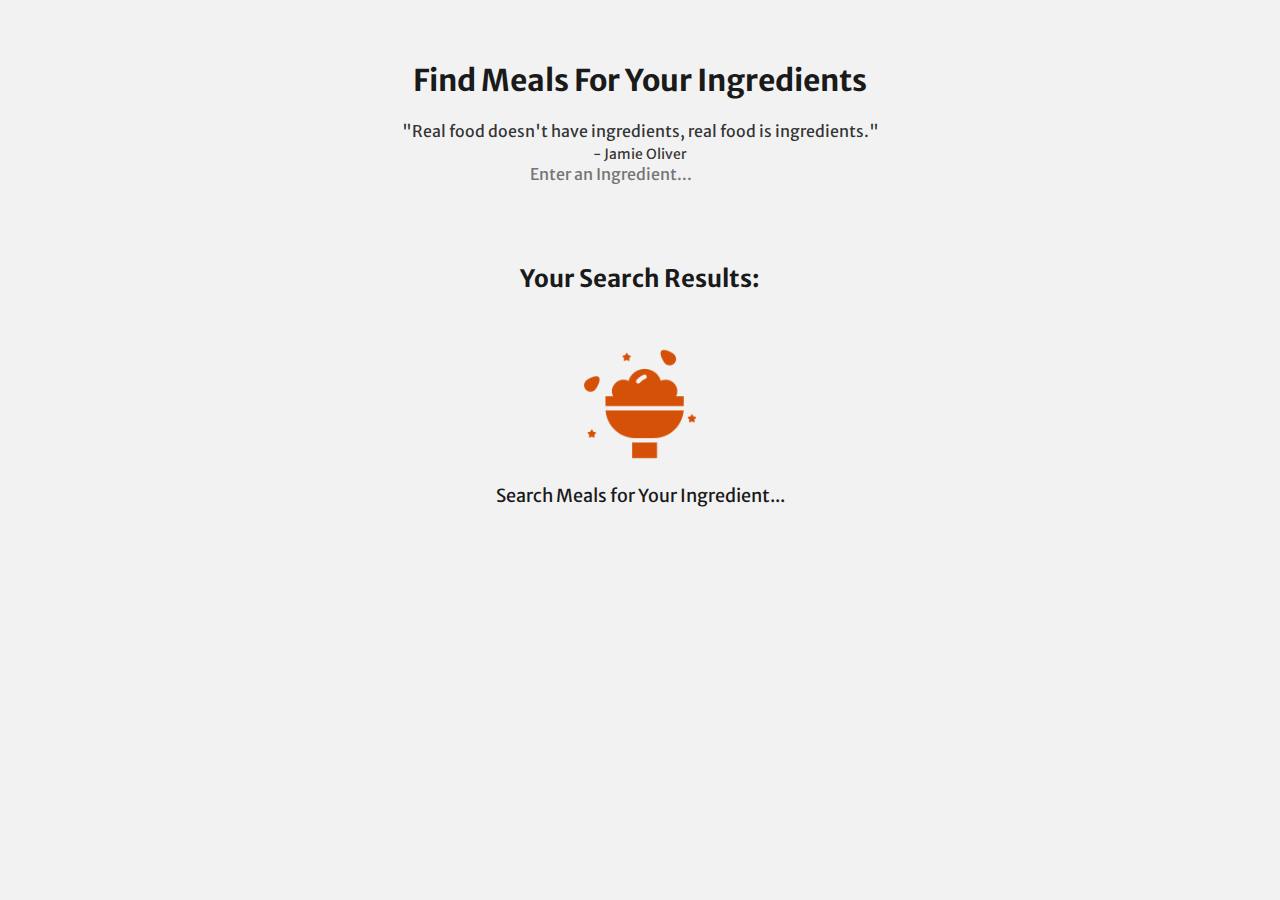
<file: index.html>
<!DOCTYPE html>
<html lang="en">
  <head>
    <meta charset="UTF-8" />
    <meta http-equiv="X-UA-Compatible" content="IE=edge" />
    <meta name="viewport" content="width=device-width, initial-scale=1.0" />
    <meta
      name="Find Your Meals"
      content="Discover your perfect meals in seconds with Find Your Meal - Fast and many."
    />
    <meta
      name="description"
      content="Discover your perfect meals in seconds with Find Your Meal - Fast and many"
    />
    <meta name="keywords" content="meal, recipe, ingredients" />
    <meta name="author" content="Kashyap" />
    <meta
      property="og:title"
      content="Discover your perfect meals in seconds with Find Your Meal - Fast and many"
    />
    <meta property="og:type" content="website" />
    <meta property="og:url" content="" />
    <meta name="msapplication-TileColor" content="#da532c" />
    <meta name="theme-color" content="#ffffff" />

    <link rel="apple-touch-icon" sizes="180x180" href="./public/apple-touch-icon.png" />
    <link rel="icon" type="image/png" sizes="32x32" href="./public/favicon-32x32.png" />
    <link rel="icon" type="image/png" sizes="16x16" href="./public/favicon-16x16.png" />
    <link rel="manifest" href="./public/site.webmanifest" />

    <link rel="preconnect" href="https://fonts.googleapis.com" />
    <link rel="preconnect" href="https://fonts.gstatic.com" crossorigin />
    <link
      href="https://fonts.googleapis.com/css2?family=Merriweather+Sans:wght@300;400;500;600&display=swap"
      rel="stylesheet"
    />

    <link rel="stylesheet" href="./src/styles/Resets.css" />
    <link rel="stylesheet" href="./src/styles/Homepage.css" />
    <link rel="stylesheet" href="./src/styles/Overlay.css" />
    <link rel="stylesheet" href="./src/styles/Loaders.css" />

    <link
      rel="stylesheet"
      href="https://cdnjs.cloudflare.com/ajax/libs/font-awesome/6.4.0/css/all.min.css"
      integrity="sha512-iecdLmaskl7CVkqkXNQ/ZH/XLlvWZOJyj7Yy7tcenmpD1ypASozpmT/E0iPtmFIB46ZmdtAc9eNBvH0H/ZpiBw=="
      crossorigin="anonymous"
      referrerpolicy="no-referrer"
    />

    <title>Find Your Meals</title>
  </head>
  <body>
    <div class="app">
      <section class="app__headingSection">
        <h1 class="app__headingSection__heading">Find Meals For Your Ingredients</h1>
        <blockquote class="app__headingSection__quote">
          "Real food doesn't have ingredients, real food is ingredients." <br />
          <cite>- Jamie Oliver</cite>
        </blockquote>
      </section>
      <div class="app__searchMealFormContainer">
        <form data-id="searchForm" class="app__searchMealFormContainer__searchMealForm">
          <input
            data-id="searchInput"
            type="search"
            name="mealName"
            id="mealName"
            class="app__searchMealFormContainer__searchMealForm__searchInput"
            placeholder="Enter an Ingredient..."
          />
          <button type="submit" class="app__searchMealFormContainer__searchMealForm__submitBtn">
            <i class="fas fa-search"></i>
          </button>
        </form>
      </div>
      <section class="app__searchResultSection">
        <h2 class="app__searchResultSection__sectionHeading">Your Search Results:</h2>
        <div data-id="mealDisplayGrid" class="app__searchResultSection__mealDisplayGrid">
          <div class="app__searchResultSection__mealDisplayGrid__initialBanner">
            <span class="app__searchResultSection__mealDisplayGrid__initialBanner__bannerImg">
              <img src="./public/Meal.png" alt="meal" />
            </span>
            <span class="app__searchResultSection__mealDisplayGrid__initialBanner__mainMsg">
              Search Meals for Your Ingredient...
            </span>
          </div>
        </div>
      </section>
      <div data-id="recipeModalOverlay" class="app__recipeModalOverlay hidden"></div>
    </div>

    <script type="module" src="./src/scripts/App.js"></script>
  </body>
</html>
</file>
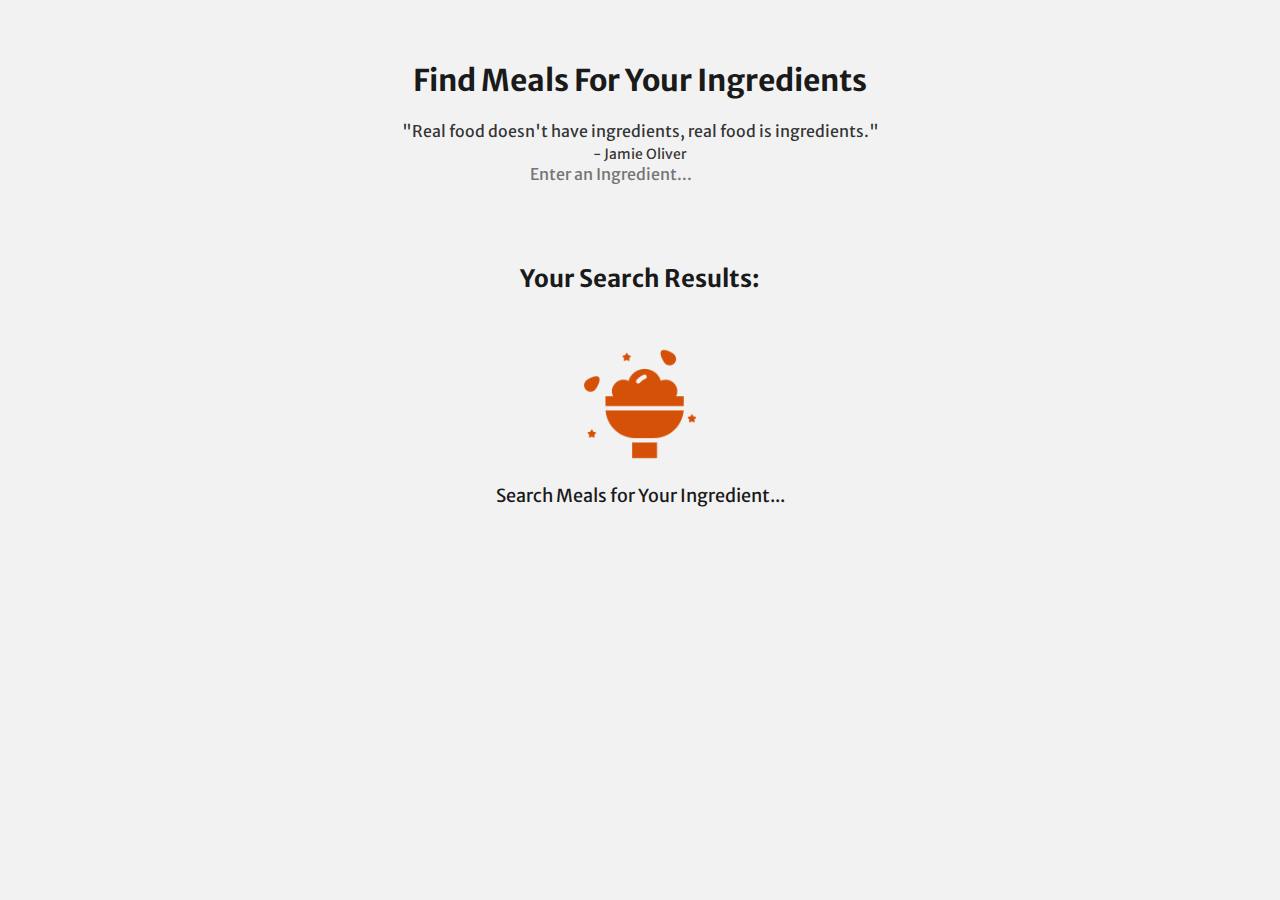
<file: public/Index.html>
<!DOCTYPE html>
<html lang="en">
  <head>
    <meta charset="UTF-8" />
    <meta http-equiv="X-UA-Compatible" content="IE=edge" />
    <meta name="viewport" content="width=device-width, initial-scale=1.0" />
    <meta
      name="Find Your Meals"
      content="Discover your perfect meals in seconds with Find Your Meal - Fast and many."
    />
    <meta
      name="description"
      content="Discover your perfect meals in seconds with Find Your Meal - Fast and many"
    />
    <meta name="keywords" content="meal, recipe, ingredients" />
    <meta name="author" content="Kashyap" />
    <meta
      property="og:title"
      content="Discover your perfect meals in seconds with Find Your Meal - Fast and many"
    />
    <meta property="og:type" content="website" />
    <meta property="og:url" content="" />
    <meta name="msapplication-TileColor" content="#da532c" />
    <meta name="theme-color" content="#ffffff" />

    <link rel="apple-touch-icon" sizes="180x180" href="/public/apple-touch-icon.png" />
    <link rel="icon" type="image/png" sizes="32x32" href="/public/favicon-32x32.png" />
    <link rel="icon" type="image/png" sizes="16x16" href="/public/favicon-16x16.png" />
    <link rel="manifest" href="/public/site.webmanifest" />

    <link rel="preconnect" href="https://fonts.googleapis.com" />
    <link rel="preconnect" href="https://fonts.gstatic.com" crossorigin />
    <link
      href="https://fonts.googleapis.com/css2?family=Merriweather+Sans:wght@300;400;500;600&display=swap"
      rel="stylesheet"
    />

    <link rel="stylesheet" href="../src/styles/Resets.css" />
    <link rel="stylesheet" href="../src/styles/Homepage.css" />
    <link rel="stylesheet" href="../src/styles/Overlay.css" />
    <link rel="stylesheet" href="../src/styles/Loaders.css" />

    <link
      rel="stylesheet"
      href="https://cdnjs.cloudflare.com/ajax/libs/font-awesome/6.4.0/css/all.min.css"
      integrity="sha512-iecdLmaskl7CVkqkXNQ/ZH/XLlvWZOJyj7Yy7tcenmpD1ypASozpmT/E0iPtmFIB46ZmdtAc9eNBvH0H/ZpiBw=="
      crossorigin="anonymous"
      referrerpolicy="no-referrer"
    />

    <title>Find Your Meals</title>
  </head>
  <body>
    <div class="app">
      <section class="app__headingSection">
        <h1 class="app__headingSection__heading">Find Meals For Your Ingredients</h1>
        <blockquote class="app__headingSection__quote">
          "Real food doesn't have ingredients, real food is ingredients." <br />
          <cite>- Jamie Oliver</cite>
        </blockquote>
      </section>
      <div class="app__searchMealFormContainer">
        <form data-id="searchForm" class="app__searchMealFormContainer__searchMealForm">
          <input
            data-id="searchInput"
            type="search"
            name="mealName"
            id="mealName"
            class="app__searchMealFormContainer__searchMealForm__searchInput"
            placeholder="Enter an Ingredient..."
          />
          <button type="submit" class="app__searchMealFormContainer__searchMealForm__submitBtn">
            <i class="fas fa-search"></i>
          </button>
        </form>
      </div>
      <section class="app__searchResultSection">
        <h2 class="app__searchResultSection__sectionHeading">Your Search Results:</h2>
        <div data-id="mealDisplayGrid" class="app__searchResultSection__mealDisplayGrid">
          <div class="app__searchResultSection__mealDisplayGrid__initialBanner">
            <span class="app__searchResultSection__mealDisplayGrid__initialBanner__bannerImg">
              <img src="./Meal.png" alt="meal" />
            </span>
            <span class="app__searchResultSection__mealDisplayGrid__initialBanner__mainMsg">
              Search Meals for Your Ingredient...
            </span>
          </div>
        </div>
      </section>
      <div data-id="recipeModalOverlay" class="app__recipeModalOverlay hidden"></div>
    </div>

    <script type="module" src="../src/scripts/_App.js"></script>
  </body>
</html>
</file>
<file: src/styles/Homepage.css>
.app {
    max-width: 120em;
    padding-block: var(--padding-app-block);
    padding-inline: var(--padding-app-inline);
    text-align: center;
}

.app__headingSection {
    display: grid;
    gap: 1.5rem;
    align-items: center;
}

.app__headingSection__heading {
    font-size: var(--fs-3xl);
}

.app__headingSection__quote {
    color: hsl(var(--color-text) / 0.9);
}

.app__headingSection__quote cite {
    font-style: normal;
    font-size: var(--fs-sm);
}

.app__searchMealForm {
    max-width: 33.75rem;
    margin-block: 3rem;
    margin-inline: auto;
    display: flex;
    justify-content: center;
    border-radius: 2em;
    overflow: hidden;
    border: 1px solid hsl(var(--color-theme));
}

.app__searchMealForm__searchInput {
    width: 100%;
    padding-inline: 1em;
    color: hsl(var(--color-theme));
}

.app__searchMealForm__searchInput::placeholder {
    font-size: var(--fs-sm);
    color: hsl(var(--color-theme) / 0.8);
}

.app__searchMealForm__submitBtn {
    aspect-ratio: 1;
    height: 3rem;
    font-size: var(--fs-2xl);
    background: hsl(var(--color-theme));
    color: hsl(var(--color-white));
    transition: background 200ms linear;
}

.app__searchMealForm__submitBtn:hover {
    background: hsl(var(--color-theme-dark));
    transition: background 200ms linear;
}

.app__searchResultSection {
    margin-block-start: 5rem;
    margin-block-end: 2rem;
    display: grid;
    gap: 1.5rem;
}

.app__searchResultSection__sectionHeading {
    font-size: var(--fs-2xl);
}

.app__searchResultSection__mealDisplayGrid {
    display: grid;
    grid-template-columns: 1fr 1fr 1fr;
    gap: 3rem;
}

.app__searchResultSection__mealDisplayGrid__noResultContainer,
.app__searchResultSection__mealDisplayGrid__initialBanner {
    grid-column: 1 / -1;
    display: flex;
    flex-direction: column;
    align-items: center;
    justify-content: center;
    padding: 2rem;
    height: 18rem;
    border: 1px solid hsl(var(--color-theme) / 0.75);
    border-radius: 0.6rem;
}

.app__searchResultSection__mealDisplayGrid__initialBanner {
    height: max-content;
    border: 0;
    border-radius: 0;
    pad: 1rem;
}

.app__searchResultSection__mealDisplayGrid__noResultContainer__noResultImg,
.app__searchResultSection__mealDisplayGrid__initialBanner__bannerImg {
    display: grid;
    place-items: center;
    aspect-ratio: 1;
    width: 7rem;
    margin-block-end: 1.5rem;
    position: relative;
}

.app__searchResultSection__mealDisplayGrid__noResultContainer__noResultImg img,
.app__searchResultSection__mealDisplayGrid__initialBanner__bannerImg img {
    position: absolute;
    object-position: top;
}

.app__searchResultSection__mealDisplayGrid__noResultContainer__mainMsg {
    font-size: var(--fs-xl);
    margin-block-end: 0.75rem;
    color: hsl(var(--color-theme-dark));
}

.app__searchResultSection__mealDisplayGrid__initialBanner__mainMsg {
    color: hsl(var(--color-text));
    font-size: var(--fs-lg);
}

.app__searchResultSection__mealDisplayGrid__noResultContainer__subMsg {
    color: hsl(var(--color-text) / 0.9);
    max-width: 40ch;
    font-size: calc((var(--fs-sm) + var(--fs-base)) / 2);
}

.app__searchResultSection__mealDisplayGrid__mealCard {
    display: grid;
    gap: 1.25rem;
    overflow: hidden;
    border-radius: 0.75rem;
    background: hsl(var(--color-white));
    padding-block-end: 1.5rem;
    box-shadow: 0 4px 21px -12px hsl(var(--color-black) / 0.6);
}

.app__searchResultSection__mealDisplayGrid__mealCard__mealImg {
    display: grid;
    place-items: center;
    position: relative;
    aspect-ratio: 3/2;
    overflow: hidden;
}

.app__searchResultSection__mealDisplayGrid__mealCard__mealImg img {
    position: absolute;
    object-position: top;
    width: 100%;
    height: 100%;
    transition: transform 0.4s ease 0s;
}

.app__searchResultSection__mealDisplayGrid__mealCard__mealImg:hover img {
    transform: scale(1.1);
    transition: transform 0.4s ease 0s;
}

.app__searchResultSection__mealDisplayGrid__mealCard__mealName {
    font-size: var(--fs-base);
    padding-inline: 1rem;
    font-weight: var(--fw-medium);
    text-transform: capitalize;
}

.app__searchResultSection__mealDisplayGrid__mealCard__recipeBtn {
    width: 10.5rem;
    margin-inline: auto;
    margin-block: 0.5rem;
    font-size: var(--fs-sm);
    background: hsl(var(--color-theme));
    padding-block: 0.75em;
    padding-inline: 1.5em;
    color: hsl(var(--color-white));
    border-radius: 2em;
    transition: background 200ms linear;
}

.app__searchResultSection__mealDisplayGrid__mealCard__recipeBtn:hover {
    background: hsl(var(--color-theme-dark));
    transition: background 200ms linear;
}
</file>
<file: src/styles/Overlay.css>
.app__recipeModalOverlay {
    position: fixed;
    left: 0;
    top: 0;
    width: 100%;
    height: 100dvh;
    background: hsl(var(--color-black) / 0.5);
    z-index: 10;
    display: grid;
    place-items: center;
}

.app__recipeModalOverlay.hidden {
    clip: rect(0, 0, 0, 0);
    display: none;
    overflow: hidden;
}

.app__recipeModalOverlay__recipeDetailsContainer {
    background: hsl(var(--color-theme));
    color: hsl(var(--color-white));
    width: min(90%, 45em);
    height: calc(100dvh - 6rem);
    padding: 2.5rem;
    padding-block-start: 0;
    border-radius: 1.5em;
    overflow: scroll;
    -ms-overflow-style: none;
    scrollbar-width: 0;
    display: flex;
    flex-direction: column;
    animation: fadeIn 250ms linear;
}

.app__recipeModalOverlay__recipeDetailsContainer::-webkit-scrollbar {
    display: none;
}

.app__recipeModalOverlay__recipeDetailsContainer__modalCloseBtn {
    position: sticky;
    top: 1.5rem;
    margin-block-start: 1.5rem;
    margin-inline-start: auto;
    color: hsl(var(--color-white));
    font-size: var(--fs-2xl);
    border-radius: 50%;
    transform: translateX(1rem);
}

.app__recipeModalOverlay__recipeDetailsContainer__recipeHeadings {
    margin-block-start: 1rem;
    margin-block-end: 3rem;
    display: grid;
    place-items: center;
    gap: 0.6rem;
}

.app__recipeModalOverlay__recipeDetailsContainer__recipeHeadings__mealTitle {
    max-width: 30ch;
    line-height: 1.2;
    font-size: var(--fs-2xl);
    font-weight: var(--fw-semibold);
    text-transform: capitalize;
}

.app__recipeModalOverlay__recipeDetailsContainer__recipeHeadings__mealCategory {
    font-size: var(--fs-sm);
    font-weight: var(--fw-medium);
    background: hsl(var(--color-white));
    padding-block: 0.5em;
    padding-inline: 0.75em;
    color: hsl(var(--color-theme));
    border-radius: 4px;
}

.app__recipeModalOverlay__recipeDetailsContainer__mealInstructionDetails {
    display: grid;
    place-items: center;
    gap: 0.8rem;
}

.app__recipeModalOverlay__recipeDetailsContainer__mealInstructionDetails__instructionTitle {
    font-size: var(--fs-xl);
    border-bottom: 1px solid hsl(var(--color-white));
}

.app__recipeModalOverlay__recipeDetailsContainer__mealInstructionDetails__instruction {
    padding-inline-end: 1rem;
    font-size: var(--fs-sm);
    font-weight: var(--fw-light);
    line-height: 1.6;
    text-align: justify;
}

.app__recipeModalOverlay__recipeDetailsContainer__recipeFooter {
    margin-block-start: 2.5rem;
    margin-block-end: 1rem;
    display: grid;
    place-items: center;
    gap: 0.8rem;
}

.app__recipeModalOverlay__recipeDetailsContainer__recipeFooter__recipeImg {
    aspect-ratio: 1;
    width: 6rem;
    border-radius: 50%;
    overflow: hidden;
    position: relative;
    display: grid;
    place-items: center;
}

.app__recipeModalOverlay__recipeDetailsContainer__recipeFooter__recipeImg img {
    position: absolute;
    width: 100%;
    height: 100%;
    object-position: top;
}

.app__recipeModalOverlay__recipeDetailsContainer__recipeFooter__recipeVideo {
    font-size: var(--fs-4xl);
}

@keyframes fadeIn {
    from {
        opacity: 0.75;
        transform: translateY(-25px);
    }
    to {
        opacity: 1;
        transform: translateY(0);
    }
}
</file>
<file: src/styles/Loaders.css>
/* ----- Fetching Meals Loader ----- */

.app__searchResultSection__mealDisplayGrid__loader {
    grid-column: 1 / -1;
    display: flex;
    justify-content: center;
    align-items: center;
    flex-direction: column;
    height: 18rem;
    border-radius: 0.6rem;
}

.app__searchResultSection__mealDisplayGrid__LoaderText {
    font-size: calc((var(--fs-lg) + var(--fs-xl)) / 2);
    color: hsl(var(--color-theme));
    margin-bottom: 0.5rem;
    align-self: center;
}

.app__searchResultSection__mealDisplayGrid__LoaderBar {
    width: 6rem;
    height: 4px;
    border-radius: 2em;
    background-color: hsl(var(--color-theme) / 0.825);
    animation: loaderBarAnimation 2.15s ease-in-out infinite;
}

@keyframes loaderBarAnimation {
    from {
        transform: translateX(-90%);
    }
    50% {
        /* transform: translateX(100%) rotate(-90deg); */
        transform: translateX(90%);
    }
    to {
        transform: translateX(-90%);
    }
}

/* ----- Fetching Recipe Loader ----- */

.app__recipeModalOverlay__loaderContainer {
    aspect-ratio: 1;
    width: 15rem;
    background: hsl(var(--color-theme));
    border-radius: 0.5rem;
    display: flex;
    flex-direction: column;
    justify-content: center;
    align-items: center;
    gap: 1rem;
}

.app__recipeModalOverlay__loaderContainer__loader {
    display: inline-block;
    width: 50px;
    height: 80px;
    border-top: 5px solid hsl(var(--color-white) / 0.75);
    border-bottom: 5px solid hsl(var(--color-white) / 0.75);
    position: relative;
    background: linear-gradient(hsl(var(--color-white)) 30px, transparent 0)
        no-repeat;
    background-size: 2px 40px;
    background-position: 50% 0px;
    animation: spinX 4s linear infinite;
}

.app__recipeModalOverlay__loaderContainer__loader:before,
.app__recipeModalOverlay__loaderContainer__loader:after {
    content: "";
    width: 40px;
    left: 50%;
    height: 35px;
    position: absolute;
    top: 0;
    transform: translateX(-50%);
    background: hsl(var(--color-white) / 0.5);
    border-radius: 0 0 20px 20px;
    background-size: 100% auto;
    background-repeat: no-repeat;
    background-position: 0 0px;
    animation: liquidTop 4s linear infinite;
}

.app__recipeModalOverlay__loaderContainer__loader:after {
    top: auto;
    bottom: 0;
    border-radius: 20px 20px 0 0;
    animation: liquidBottom 4s linear infinite;
}

@keyframes liquidTop {
    0%,
    100% {
        background-image: linear-gradient(
            hsl(var(--color-white)) 40px,
            transparent 0
        );
        background-position: 0% 0px;
    }
    50% {
        background-image: linear-gradient(
            hsl(var(--color-white)) 40px,
            transparent 0
        );
        background-position: 0% 40px;
    }
    50.1% {
        background-image: linear-gradient(
            hsl(var(--color-white)) 40px,
            transparent 0
        );
        background-position: 0% -40px;
    }
}

@keyframes liquidBottom {
    0% {
        background-image: linear-gradient(
            hsl(var(--color-white)) 40px,
            transparent 0
        );
        background-position: 0 40px;
    }
    100% {
        background-image: linear-gradient(
            hsl(var(--color-white)) 40px,
            transparent 0
        );
        background-position: 0 -40px;
    }
}

@keyframes spinX {
    0%,
    49% {
        transform: rotate(0deg);
        background-position: 50% 36px;
    }

    51%,
    98% {
        transform: rotate(180deg);
        background-position: 50% 4px;
    }

    100% {
        transform: rotate(360deg);
        background-position: 50% 36px;
    }
}

.app__recipeModalOverlay__loaderContainer__loadingMsg {
    color: hsl(var(--color-white));
    font-size: calc((var(--fs-base) + var(--fs-lg)) / 2);
}
</file>
<file: src/styles/Resets.css>
:root {
    --fw-light: 300;
    --fw-regular: 400;
    --fw-medium: 500;
    --fw-semibold: 600;

    --fs-xs: 0.75rem;
    --fs-sm: 0.875rem;
    --fs-base: 1rem;
    --fs-lg: 1.125rem;
    --fs-xl: 1.25rem;
    --fs-2xl: 1.5rem;
    --fs-3xl: 1.875rem;
    --fs-4xl: 2.25rem;

    --ff-merriweather: "Merriweather Sans", sans-serif;

    --color-white: 0 0% 100%; /* --[#FFFFFF]-- */
    --color-black: 0 0% 0%; /* --[#000000]-- */
    --color-page-bg: 0, 0%, 95%; /* --[#F5F5F5]-- */
    --color-theme: 21 93% 44%; /* --[#D65108]-- */
    --color-theme-dark: 21 93% 37%; /* --[#B54507]-- */
    --color-text: 0 0% 10%; /* --[#191919]-- */

    --color-success: 108 62% 55%; /* --[#61D345]-- */
    --color-error: 0 100% 65%; /* --[#FF4B4B]-- */
    --color-warning: 47 100% 62%; /* --[#FFD43B]-- */
    --color-info: 265 86% 47%; /* --[#6611DD]-- */

    --padding-app-inline: 4rem;
    --padding-app-block: 4rem;

    --line-height-base: 1.35;
}

html,
html:focus-within {
    font-size: 100%;
    scroll-behavior: smooth;
    -webkit-text-size-adjust: 100%;
}

*,
*::before,
*::after {
    padding: 0;
    margin: 0;
    box-sizing: border-box;
    scroll-behavior: inherit;
    -webkit-tap-highlight-color: transparent;
}

@media (prefers-reduced-motion: reduce) {
    *,
    *::before,
    *::after {
        animation-duration: 0.01ms !important;
        animation-iteration-count: 1 !important;
        transition-duration: 0.01ms !important;
        scroll-behavior: auto !important;
    }
}

body {
    display: block;
    width: 100%;
    min-height: 100dvh;
    font-size: var(--fs-base);
    font-weight: var(--fw-regular);
    font-family: var(--ff-merriweather);
    color: hsl(var(--color-text));
    line-height: var(--line-height-base);
    text-rendering: optimizeSpeed;
    background-color: hsl(var(--color-page-bg));
}

body::-webkit-scrollbar {
    width: 7.5px;
}

body::-webkit-scrollbar-track {
    background-color: hsl(var(--color-white));
}

body::-webkit-scrollbar-thumb {
    background-color: hsl(var(--color-theme));
    border-radius: 1.5rem;
}

h1,
h2,
h3 {
    line-height: 1.1;
    margin-block: 0;
}

p {
    margin-block: 0;
    color: inherit;
}

a,
a:visited,
a:active {
    color: unset;
    text-decoration: none;
    cursor: pointer;
}

a:not([class]) {
    text-decoration-skip-ink: auto;
}

ul,
li {
    list-style-type: none;
    margin: 0;
    padding: 0;
}

img,
svg {
    display: block;
    max-width: 100%;
    max-height: 100%;
    object-fit: cover;
    cursor: pointer;
    user-select: none;
    -webkit-user-drag: none;
}

input,
select {
    border: none;
    background: transparent;
    font: inherit;
    color: inherit;
}

input:focus,
select:focus {
    outline: none;
}

input::-webkit-outer-spin-button,
input::-webkit-inner-spin-button {
    appearance: none;
    margin: 0;
}

input[type="number"] {
    -moz-appearance: textfield;
    appearance: textfield;
}

input[type="radio"],
input[type="checkbox"] {
    cursor: pointer;
}

input:disabled {
    cursor: not-allowed;
}

input:disabled:placeholder {
    color: transparent !important;
}

input[type="search"]::-ms-clear {
    display: none;
    width: 0;
    height: 0;
}

input[type="search"]::-ms-reveal {
    display: none;
    width: 0;
    height: 0;
}

input[type="search"]::-webkit-search-decoration,
input[type="search"]::-webkit-search-cancel-button,
input[type="search"]::-webkit-search-results-button,
input[type="search"]::-webkit-search-results-decoration {
    display: none;
}

textarea {
    resize: none;
    border: none;
    font: inherit;
}

textarea:focus {
    outline: none;
}

button {
    cursor: pointer;
    border: none;
    display: inline-grid;
    place-items: center;
    text-align: center;
    font: inherit;
    background-color: transparent;
    color: inherit;
}

button:disabled {
    cursor: not-allowed;
}

/* ----- Media Queries ----- */
@media screen and (min-width: 100em) {
    html,
    html:focus-within {
        font-size: 125%;
    }
}

@media screen and (min-width: 120em) {
    html,
    html:focus-within {
        font-size: 150%;
    }
}

@media screen and (min-width: 156.25em) {
    html,
    html:focus-within {
        font-size: 180%;
    }
}

@media screen and (max-width: 38.74875em) {
    html,
    html:focus-within {
        font-size: 95%;
    }
}

@media screen and (max-width: 21.87375) {
    html,
    html:focus-within {
        font-size: 90%;
    }
}
</file>
